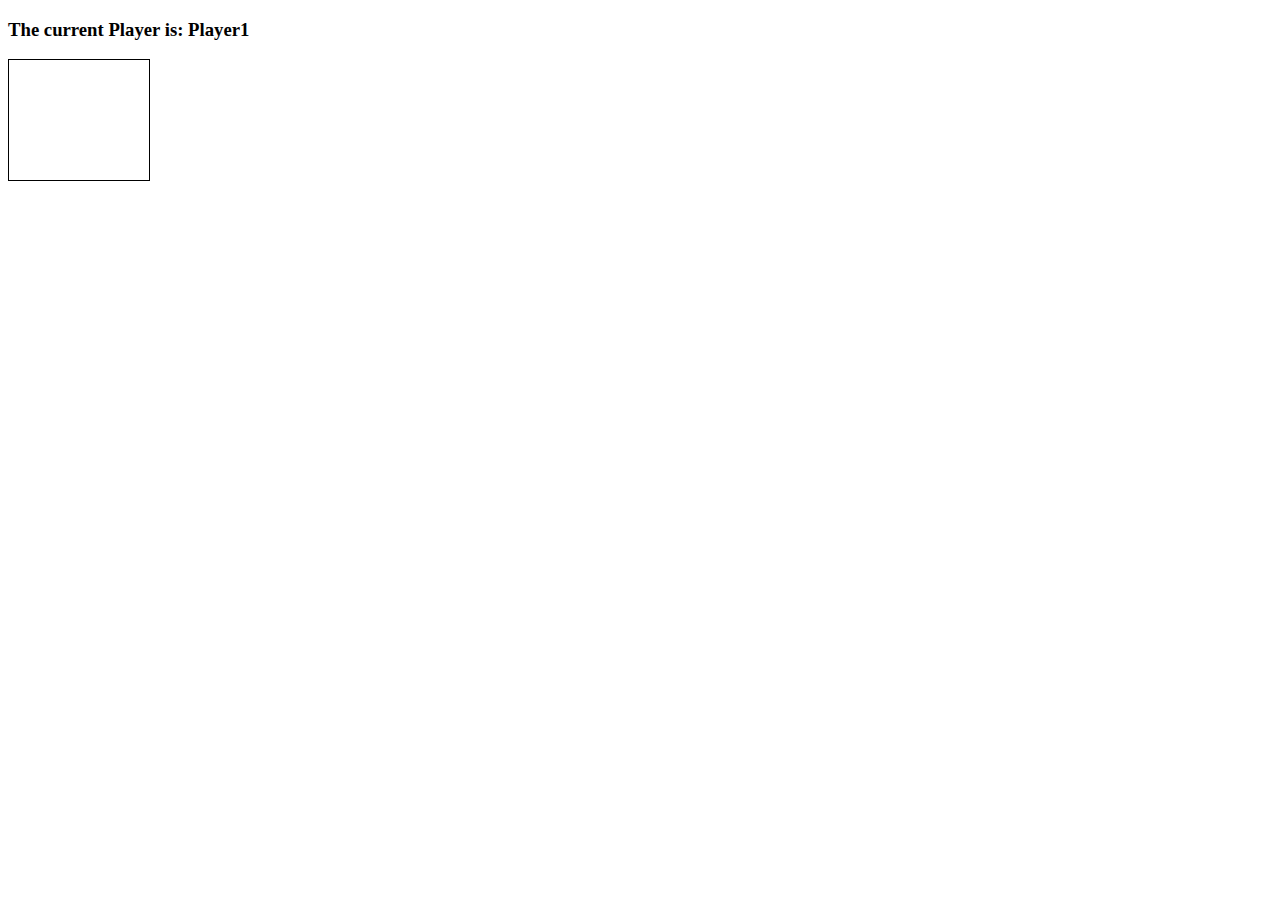
<file: connect-four/index.html>
<!DOCTYPE html>
<html lang="en">
  <head>
    <meta charset="UTF-8" />
    <meta http-equiv="X-UA-Compatible" content="IE=edge" />
    <meta name="viewport" content="width=device-width, initial-scale=1.0" />
    <link rel="stylesheet" href="./style.css" />
    <title>Document</title>
  </head>
  <body>
    <h3>The current Player is: Player<span id="current-player">1</span></h3>
    <h3 id="result"></h3>
    <div class="grid">
      <div></div>
      <div></div>
      <div></div>
      <div></div>
      <div></div>
      <div></div>
      <div></div>
      <div></div>
      <div></div>
      <div></div>
      <div></div>
      <div></div>
      <div></div>
      <div></div>
      <div></div>
      <div></div>
      <div></div>
      <div></div>
      <div></div>
      <div></div>
      <div></div>
      <div></div>
      <div></div>
      <div></div>
      <div></div>
      <div></div>
      <div></div>
      <div></div>
      <div></div>
      <div></div>
      <div></div>
      <div></div>
      <div></div>
      <div></div>
      <div></div>
      <div></div>
      <div></div>
      <div></div>
      <div></div>
      <div></div>
      <div></div>
      <div></div>
      <div class="taken"></div>
      <div class="taken"></div>
      <div class="taken"></div>
      <div class="taken"></div>
      <div class="taken"></div>
      <div class="taken"></div>
      <div class="taken"></div>
    </div>
    <script src="./js/app.js" type="module"></script>
  </body>
</html>
</file>
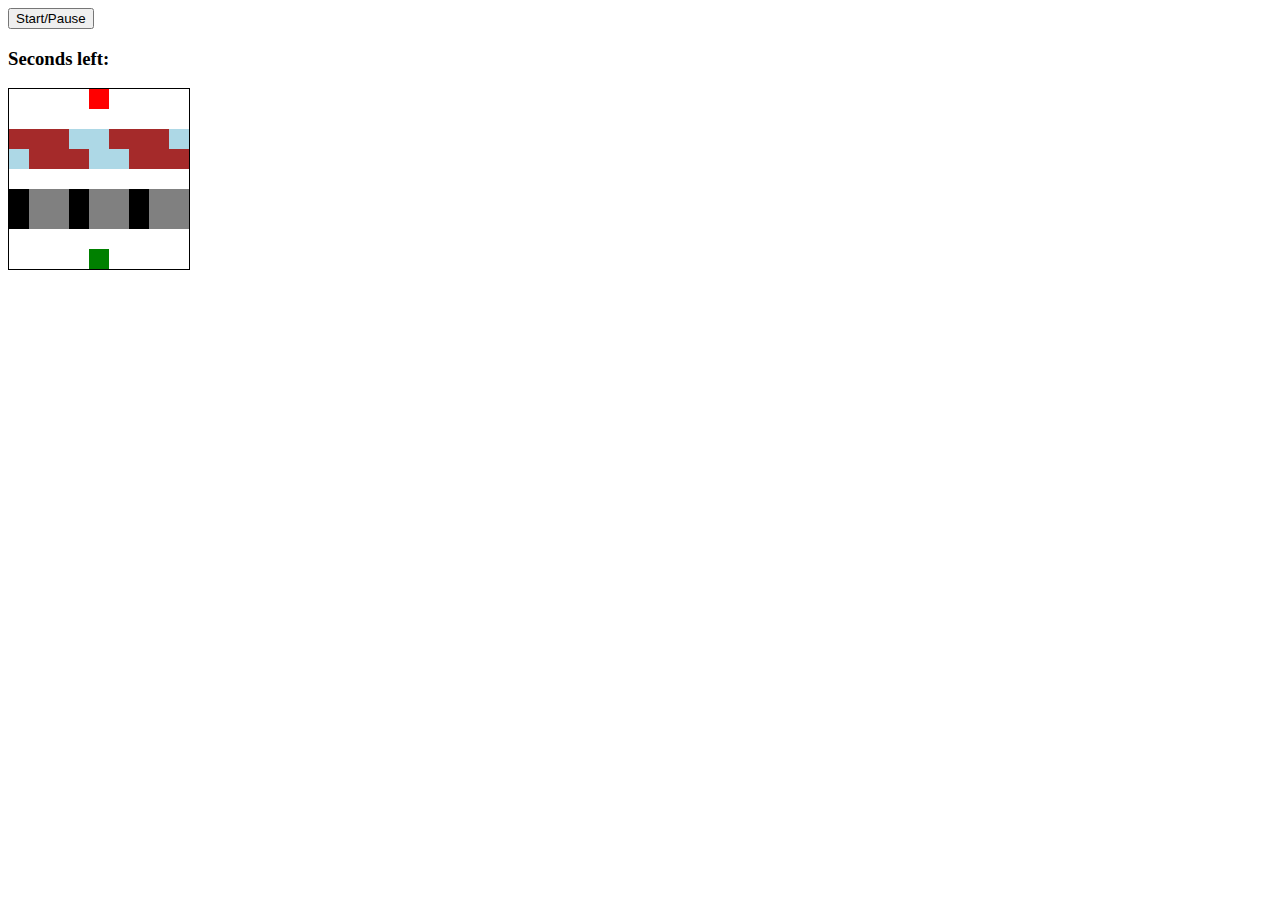
<file: frogger-game/index.html>
<!DOCTYPE html>
<html lang="en">
  <head>
    <meta charset="UTF-8" />
    <meta http-equiv="X-UA-Compatible" content="IE=edge" />
    <meta name="viewport" content="width=device-width, initial-scale=1.0" />
    <link rel="stylesheet" href="./style.css" />
    <title>Forgger Game</title>
  </head>
  <body>
    <button id="button">Start/Pause</button>
    <h3>Seconds left:<span id="time-left"></span></h3>
    <h3 id="result"></h3>
    
    <div class="grid">
      <div></div>
      <div></div>
      <div></div>
      <div></div>
      <div class="ending-block"></div>
      <div></div>
      <div></div>
      <div></div>
      <div></div>
      <div></div>
      <div></div>
      <div></div>
      <div></div>
      <div></div>
      <div></div>
      <div></div>
      <div></div>
      <div></div>
      <div class="log-left l1"></div>
      <div class="log-left l2"></div>
      <div class="log-left l3"></div>
      <div class="log-left l4"></div>
      <div class="log-left l5"></div>
      <div class="log-left l1"></div>
      <div class="log-left l2"></div>
      <div class="log-left l3"></div>
      <div class="log-left l4"></div>
      <div class="log-right l5"></div>
      <div class="log-right l1"></div>
      <div class="log-right l2"></div>
      <div class="log-right l3"></div>
      <div class="log-right l4"></div>
      <div class="log-right l5"></div>
      <div class="log-right l1"></div>
      <div class="log-right l2"></div>
      <div class="log-right l3"></div>
      <div></div>
      <div></div>
      <div></div>
      <div></div>
      <div></div>
      <div></div>
      <div></div>
      <div></div>
      <div></div>
      <div class="car-right c1"></div>
      <div class="car-right c2"></div>
      <div class="car-right c3"></div>
      <div class="car-right c1"></div>
      <div class="car-right c2"></div>
      <div class="car-right c3"></div>
      <div class="car-right c1"></div>
      <div class="car-right c2"></div>
      <div class="car-right c3"></div>
      <div class="car-left c1"></div>
      <div class="car-left c2"></div>
      <div class="car-left c3"></div>
      <div class="car-left c1"></div>
      <div class="car-left c2"></div>
      <div class="car-left c3"></div>
      <div class="car-left c1"></div>
      <div class="car-left c2"></div>
      <div class="car-left c3"></div>
      <div></div>
      <div></div>
      <div></div>
      <div></div>
      <div></div>
      <div></div>
      <div></div>
      <div></div>
      <div></div>
      <div></div>
      <div></div>
      <div></div>
      <div></div>
      <div class="starting-block"></div>
      <div></div>
      <div></div>
      <div></div>
      <div></div>
     </div>
    </div>
    <script src="./js/app.js"></script>
  </body>
</html>
</file>
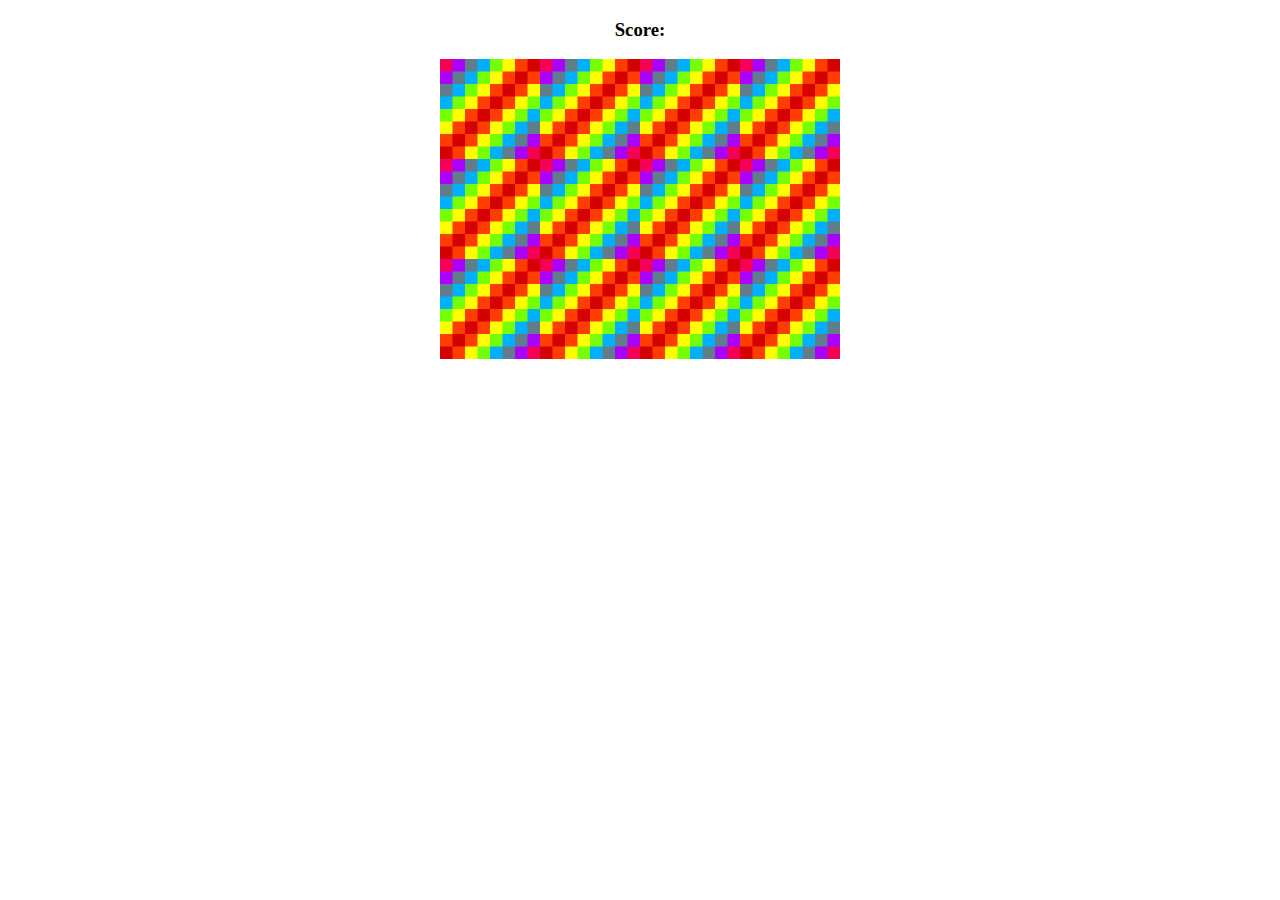
<file: memory-game/index.html>
<!DOCTYPE html>
<html lang="en">
  <head>
    <meta charset="UTF-8" />
    <meta http-equiv="X-UA-Compatible" content="IE=edge" />
    <meta name="viewport" content="width=device-width, initial-scale=1.0" />
    <link rel="stylesheet" href="./style.css" />
    <title>Memory Games</title>
  </head>
  <body>
    <h3>Score:<span id="result"></span></h3>

    <div class="grid"></div>
    <script src="./js/app.js"></script>
  </body>
</html>
</file>
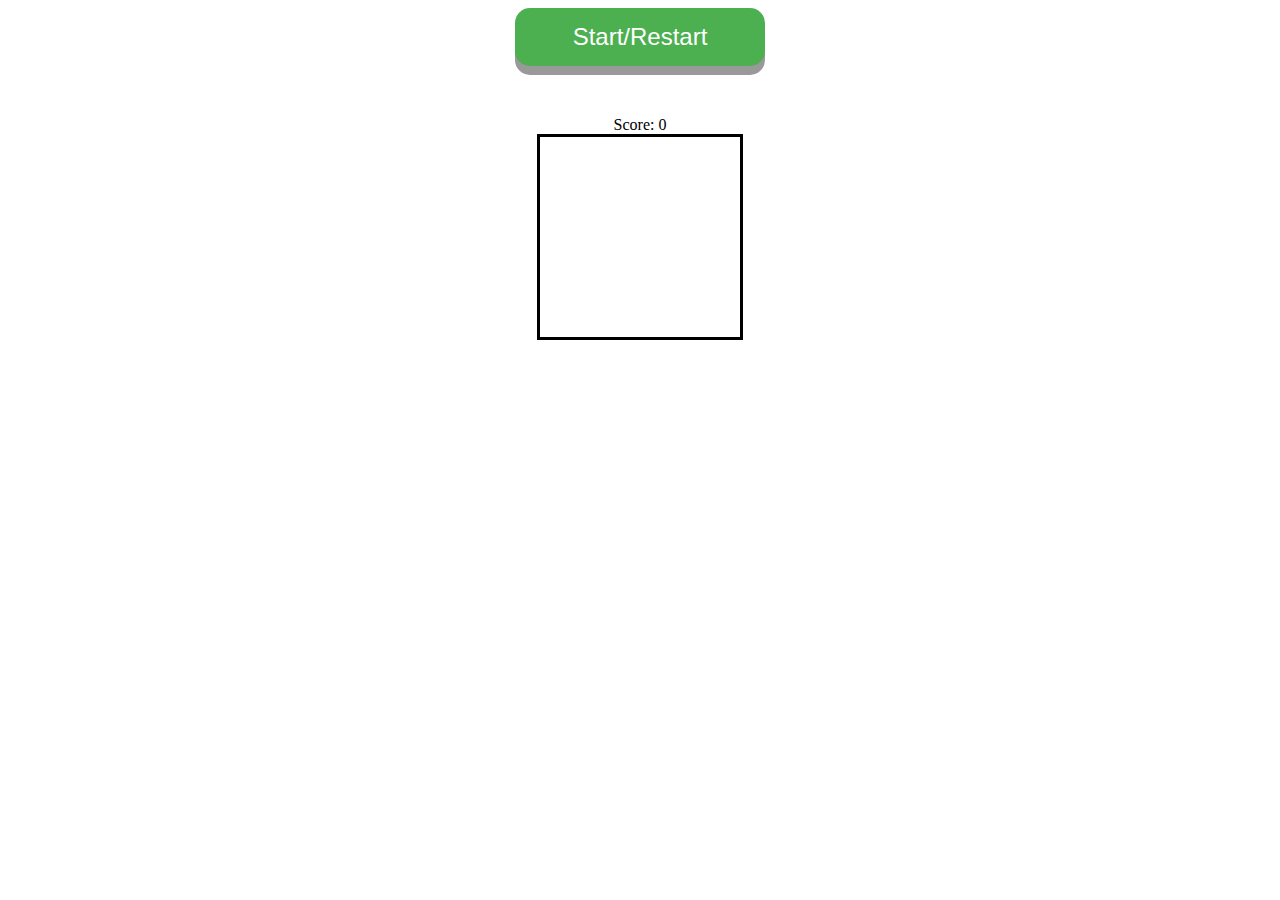
<file: snake/index.html>
<!DOCTYPE html>
<html lang="en">
  <head>
    <meta charset="UTF-8" />
    <meta http-equiv="X-UA-Compatible" content="IE=edge" />
    <meta name="viewport" content="width=device-width, initial-scale=1.0" />
    <link rel="stylesheet" href="./style.css" />
    <title>Snake</title>
  </head>
  <body>
    <div class="wrapper">
      <button class="start">Start/Restart</button>
      <div class="score">Score: <span>0</span></div>

      <div class="grid">
        <div></div>
        <div></div>
        <div></div>
        <div></div>
        <div></div>
        <div></div>
        <div></div>
        <div></div>
        <div></div>
        <div></div>
        <div></div>
        <div></div>
        <div></div>
        <div></div>
        <div></div>
        <div></div>
        <div></div>
        <div></div>
        <div></div>
        <div></div>
        <div></div>
        <div></div>
        <div></div>
        <div></div>
        <div></div>
        <div></div>
        <div></div>
        <div></div>
        <div></div>
        <div></div>
        <div></div>
        <div></div>
        <div></div>
        <div></div>
        <div></div>
        <div></div>
        <div></div>
        <div></div>
        <div></div>
        <div></div>
        <div></div>
        <div></div>
        <div></div>
        <div></div>
        <div></div>
        <div></div>
        <div></div>
        <div></div>
        <div></div>
        <div></div>
        <div></div>
        <div></div>
        <div></div>
        <div></div>
        <div></div>
        <div></div>
        <div></div>
        <div></div>
        <div></div>
        <div></div>
        <div></div>
        <div></div>
        <div></div>
        <div></div>
        <div></div>
        <div></div>
        <div></div>
        <div></div>
        <div></div>
        <div></div>
        <div></div>
        <div></div>
        <div></div>
        <div></div>
        <div></div>
        <div></div>
        <div></div>
        <div></div>
        <div></div>
        <div></div>
        <div></div>
        <div></div>
        <div></div>
        <div></div>
        <div></div>
        <div></div>
        <div></div>
        <div></div>
        <div></div>
        <div></div>
        <div></div>
        <div></div>
        <div></div>
        <div></div>
        <div></div>
        <div></div>
        <div></div>
        <div></div>
        <div></div>
        <div></div>
      </div>
    </div>
    <script src="./js/app.js"></script>
  </body>
</html>
</file>
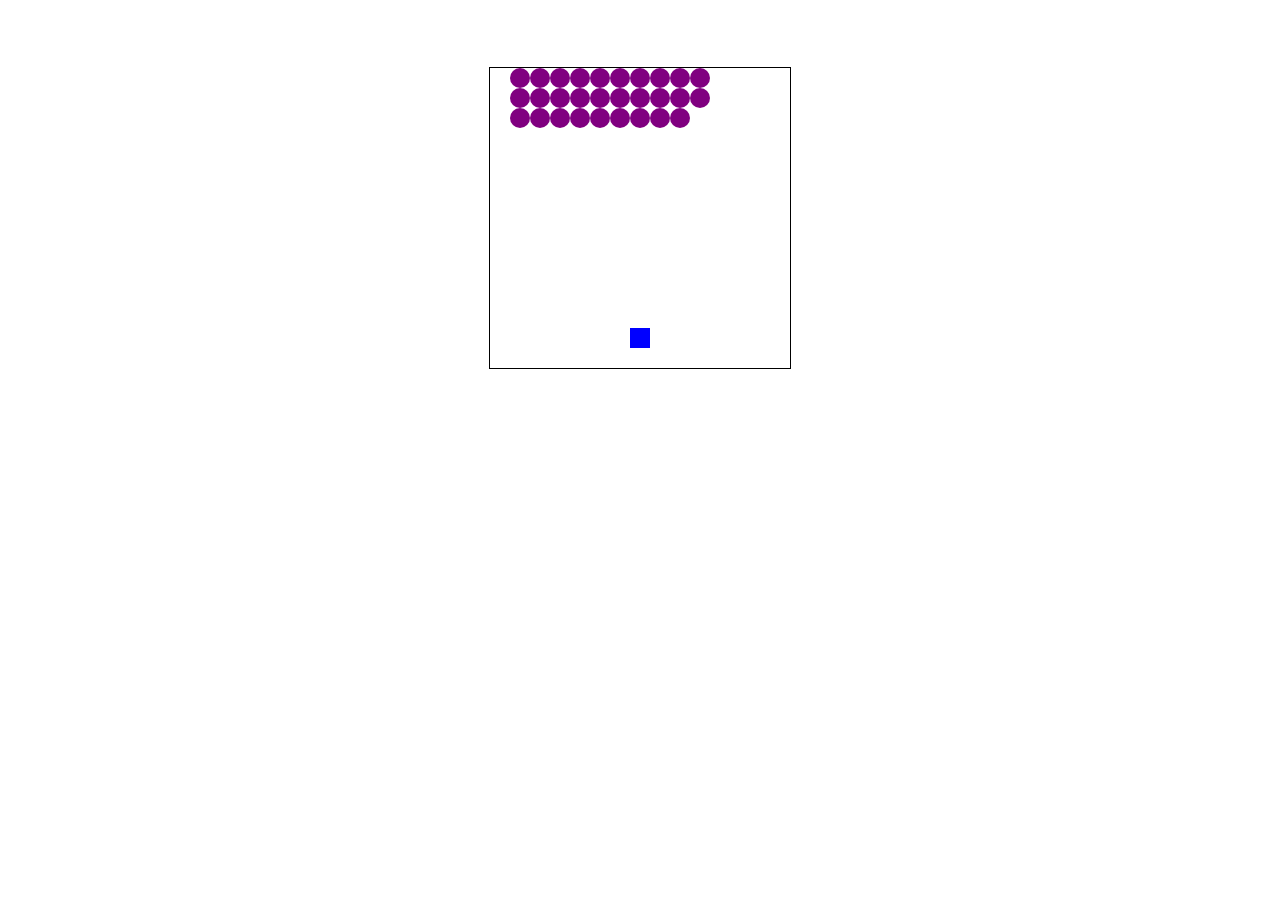
<file: space-invaders/index.html>
<!DOCTYPE html>
<html lang="en">
  <head>
    <meta charset="UTF-8" />
    <meta http-equiv="X-UA-Compatible" content="IE=edge" />
    <meta name="viewport" content="width=device-width, initial-scale=1.0" />
    <link rel="stylesheet" href="./style.css" />
    <title>Space Invaders</title>
  </head>
  <body>
    <div class="wrapper">
      <h3>Score:<span id="result"></span></h3>
      <div class="grid"></div>
    </div>
    <script src="./js/app.js"></script>
  </body>
</html>
</file>
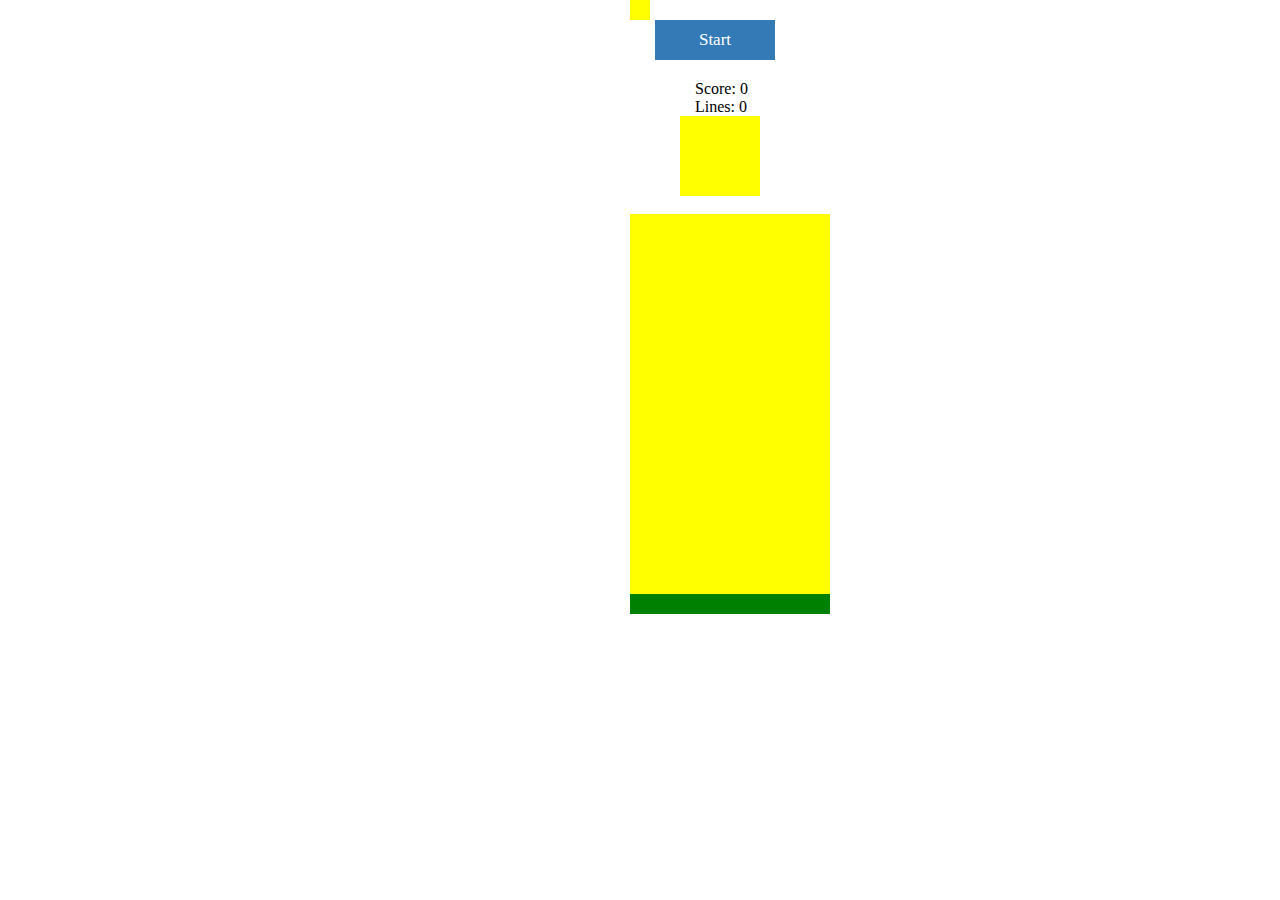
<file: tetris-game/index.html>
<!DOCTYPE html>
<html lang="en">
  <head>
    <meta charset="UTF-8" />
    <meta http-equiv="X-UA-Compatible" content="IE=edge" />
    <meta name="viewport" content="width=device-width, initial-scale=1.0" />
    <link rel="stylesheet" href="./style.css" />
    <title>Tetris</title>
  </head>
  <body>
    <main>
      <div class="app">
        <button>Start</button>
        <span class="score-display">Score: 0</span>
        <span class="lines-display">Lines: 0</span>
        <div class="previous-shape">
          <div class="previous-grid">
            <div></div>
            <div></div>
            <div></div>
            <div></div>
            <div></div>
            <div></div>
            <div></div>
            <div></div>
            <div></div>
            <div></div>
            <div></div>
            <div></div>
            <div></div>
            <div></div>
            <div></div>
            <div></div>
          </div>
        </div>
        <br />
        <div class="game">
          <div class="grid">
            <div></div>
            <div></div>
            <div></div>
            <div></div>
            <div></div>
            <div></div>
            <div></div>
            <div></div>
            <div></div>
            <div></div>
            <div></div>
            <div></div>
            <div></div>
            <div></div>
            <div></div>
            <div></div>
            <div></div>
            <div></div>
            <div></div>
            <div></div>
            <div></div>
            <div></div>
            <div></div>
            <div></div>
            <div></div>
            <div></div>
            <div></div>
            <div></div>
            <div></div>
            <div></div>
            <div></div>
            <div></div>
            <div></div>
            <div></div>
            <div></div>
            <div></div>
            <div></div>
            <div></div>
            <div></div>
            <div></div>
            <div></div>
            <div></div>
            <div></div>
            <div></div>
            <div></div>
            <div></div>
            <div></div>
            <div></div>
            <div></div>
            <div></div>
            <div></div>
            <div></div>
            <div></div>
            <div></div>
            <div></div>
            <div></div>
            <div></div>
            <div></div>
            <div></div>
            <div></div>
            <div></div>
            <div></div>
            <div></div>
            <div></div>
            <div></div>
            <div></div>
            <div></div>
            <div></div>
            <div></div>
            <div></div>
            <div></div>
            <div></div>
            <div></div>
            <div></div>
            <div></div>
            <div></div>
            <div></div>
            <div></div>
            <div></div>
            <div></div>
            <div></div>
            <div></div>
            <div></div>
            <div></div>
            <div></div>
            <div></div>
            <div></div>
            <div></div>
            <div></div>
            <div></div>
            <div></div>
            <div></div>
            <div></div>
            <div></div>
            <div></div>
            <div></div>
            <div></div>
            <div></div>
            <div></div>
            <div></div>
            <div></div>
            <div></div>
            <div></div>
            <div></div>
            <div></div>
            <div></div>
            <div></div>
            <div></div>
            <div></div>
            <div></div>
            <div></div>
            <div></div>
            <div></div>
            <div></div>
            <div></div>
            <div></div>
            <div></div>
            <div></div>
            <div></div>
            <div></div>
            <div></div>
            <div></div>
            <div></div>
            <div></div>
            <div></div>
            <div></div>
            <div></div>
            <div></div>
            <div></div>
            <div></div>
            <div></div>
            <div></div>
            <div></div>
            <div></div>
            <div></div>
            <div></div>
            <div></div>
            <div></div>
            <div></div>
            <div></div>
            <div></div>
            <div></div>
            <div></div>
            <div></div>
            <div></div>
            <div></div>
            <div></div>
            <div></div>
            <div></div>
            <div></div>
            <div></div>
            <div></div>
            <div></div>
            <div></div>
            <div></div>
            <div></div>
            <div></div>
            <div></div>
            <div></div>
            <div></div>
            <div></div>
            <div></div>
            <div></div>
            <div></div>
            <div></div>
            <div></div>
            <div></div>
            <div></div>
            <div></div>
            <div></div>
            <div></div>
            <div></div>
            <div></div>
            <div></div>
            <div></div>
            <div></div>
            <div></div>
            <div></div>
            <div></div>
            <div></div>
            <div></div>
            <div></div>
            <div></div>
            <div></div>
            <div></div>
            <div></div>
            <div></div>
            <div></div>
            <div></div>
            <div></div>
            <div class="block3"></div>
            <div class="block3"></div>
            <div class="block3"></div>
            <div class="block3"></div>
            <div class="block3"></div>
            <div class="block3"></div>
            <div class="block3"></div>
            <div class="block3"></div>
            <div class="block3"></div>
            <div class="block3"></div>
          </div>
        </div>
      </div>
    </main>
    <script src="./js/app.js"></script>
  </body>
</html>
</file>
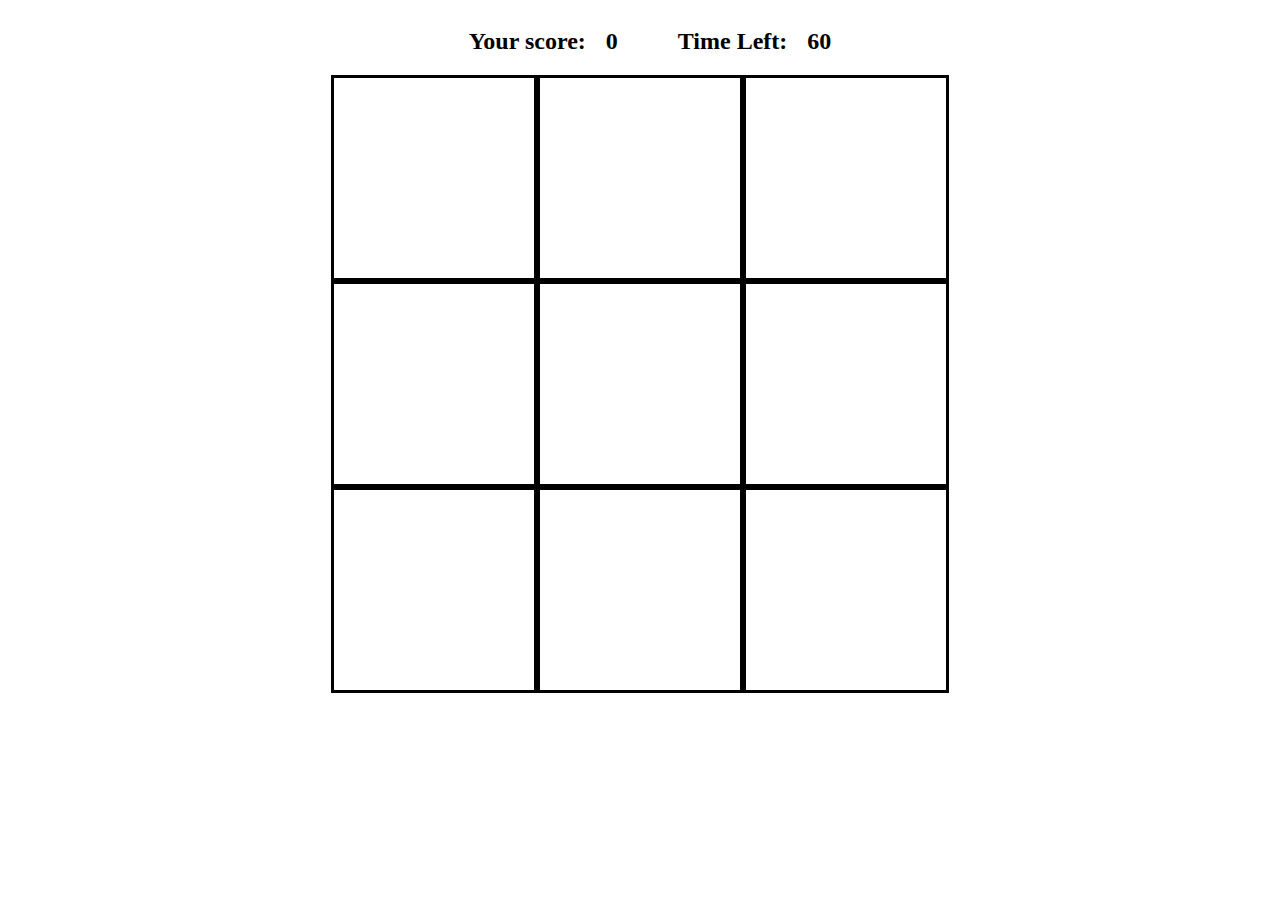
<file: whack-a-mole/index.html>
<!DOCTYPE html>
<html lang="en">
  <head>
    <meta charset="UTF-8" />
    <meta http-equiv="X-UA-Compatible" content="IE=edge" />
    <meta name="viewport" content="width=device-width, initial-scale=1.0" />
    <link rel="stylesheet" href="./style.css" />
    <title>Document</title>
  </head>
  <body>
    <div class="container">
      <div class="wrapper">
        <h2>Your score:</h2>
        <h2 id="score">0</h2>
      </div>
      <div class="wrapper">
        <h2>Time Left:</h2>
        <h2 id="time-left">60</h2>
      </div>
    </div>

    <div class="grid">
      <div class="square" id="1"></div>
      <div class="square" id="2"></div>
      <div class="square" id="3"></div>
      <div class="square" id="4"></div>
      <div class="square" id="5"></div>
      <div class="square" id="6"></div>
      <div class="square" id="7"></div>
      <div class="square" id="8"></div>
      <div class="square" id="9"></div>
    </div>

    <script src="./js/app.js"></script>
  </body>
</html>
</file>
<file: connect-four/style.css>
.grid {
  border: 1px solid;
  display: flex;
  flex-wrap: wrap;
  height: 120px;
  width: 140px;
}
.grid div {
  height: 20px;
  width: 20px;
}
.player-one {
  background-color: red;
  border-radius: 10px;
}

.player-two {
  background-color: blue;
  border-radius: 10px;
}
</file>
<file: frogger-game/style.css>
.grid {
  border: 1px solid;
  display: flex;
  flex-wrap: wrap;
  height: 180px;
  width: 180px;
}

.grid div {
  height: 20px;
  width: 20px;
}

.ending-block {
  background-color: red;
}
.starting-block {
  background-color: blue;
}

.c1 {
  background-color: black;
}
.c2,
.c3 {
  background-color: grey;
}

.l1,
.l2,
.l3 {
  background-color: brown;
}

.l4,
.l5 {
  background-color: lightblue;
}

.frog {
  background-color: green;
}
</file>
<file: memory-game/style.css>
html {
  background: url(https://i1.wp.com/blogs.perficient.com/files/abstract-background@1x.jpg.jpg?fit=1920%2C1280&ssl=1)
    no-repeat center center fixed;
  -webkit-background-size: cover;
  -moz-background-size: cover;
  -o-background-size: cover;
  background-size: cover;
}

.grid {
  display: flex;
  flex-wrap: wrap;
  height: 300px;
  width: 400px;
  margin-left: auto;
  margin-right: auto;
}
h3 {
  text-align: center;
}
</file>
<file: snake/style.css>
.grid {
  width: 200px;
  height: 200px;
  display: flex;
  flex-wrap: wrap;
  border-style: solid;
}

.grid div {
  width: 20px;
  height: 20px;
}
.snake {
  background-color: blue;
}
.apple {
  background-color: purple;
}
.wrapper {
  flex-direction: column;
  display: flex;
  align-items: center;
}
button:hover {
  background-color: #3e8e41;
}
button:active {
  background-color: #3e8e41;
  box-shadow: 0 5px #666;
  transform: translateY(4px);
}
.wrapper button {
  width: 250px;
  display: inline-block;
  padding: 15px 25px;
  font-size: 24px;
  cursor: pointer;
  text-align: center;
  text-decoration: none;
  outline: none;
  color: #fff;
  background-color: #4caf50;
  border: none;
  border-radius: 15px;
  box-shadow: 0 9px #999;
  margin-bottom: 50px;
}
</file>
<file: space-invaders/style.css>
html {
  background: url(https://img2.akspic.ru/originals/1/5/8/8/4/148851-kosmos-kosmicheskoeprostranstvo-atmosfera-illustracia-zvezdnyevojny-3840x2160.jpg)
    no-repeat center center fixed;
  -webkit-background-size: cover;
  -moz-background-size: cover;
  -o-background-size: cover;
  background-size: cover;
}
h3 {
  color: white;
}
.grid {
  display: flex;
  flex-wrap: wrap;
  border: solid 1px;
  width: 300px;
  height: 300px;
}

.grid div {
  width: 20px;
  height: 20px;
}

.shooter {
  background-color: blue;
}
.invader {
  background-color: purple;
  border-radius: 10px;
}

.boom {
  background-color: red;
}

.laser {
  background-color: orange;
}
.wrapper {
  display: flex;
  flex-direction: column;
  align-items: center;
}
#result {
  margin-left: 15px;
}
</file>
<file: tetris-game/style.css>
body {
  height: 100%;
  overflow: hidden;
  margin: 0;
}

app {
  display: flex;
  flex-direction: column;
  height: 100%;
  margin-left: auto;
  margin-right: auto;
}

main {
  align-items: center;
  display: flex;
  flex-direction: column;
}
div {
  background-color: yellow;
  height: 20px;
  width: 20px;
}

button {
  background-color: #337ab7;
  border: none;
  color: #fff;
  cursor: pointer;
  display: flex;
  font-family: Raleway;
  font-size: 17px;
  justify-content: center;
  margin: 20px auto;
  padding: 10px 20px;
  width: 120px;
  margin-left: 25px;
}
span {
  display: flex;
  flex-direction: row;
  width: 150px;
  margin-left: 65px;
}
.grid {
  /* background-color: blue; */
  height: 400px;
  width: 200px;
  display: flex;
  flex-wrap: wrap;
}

.previous-grid {
  height: 80px;
  width: 80px;
  display: flex;
  flex-wrap: wrap;
}
.previous-shape {
  height: 80px;
  width: 80px;
  margin-left: 50px;
}

.block {
  background-color: blue;
}

.block2 {
  background-color: purple;
}

.block3 {
  background-color: green;
}
.wrapper {
}
</file>
<file: whack-a-mole/style.css>
.square {
  width: 200px;
  height: 200px;
  border-style: solid;
  border-color: black;
}
.grid {
  display: flex;
  flex-flow: row wrap;
  margin-left: auto;
  margin-right: auto;
  align-content: center;
  width: 618px;
  height: 618px;
}

.mole {
  background-image: url('mole.jpg');
  background-size: cover;
}
.container {
  display: flex;

  justify-content: center;
}
.container h2 {
  margin-right: 20px;
}
.wrapper {
  display: flex;
  margin-left: 40px;
}
</file>
